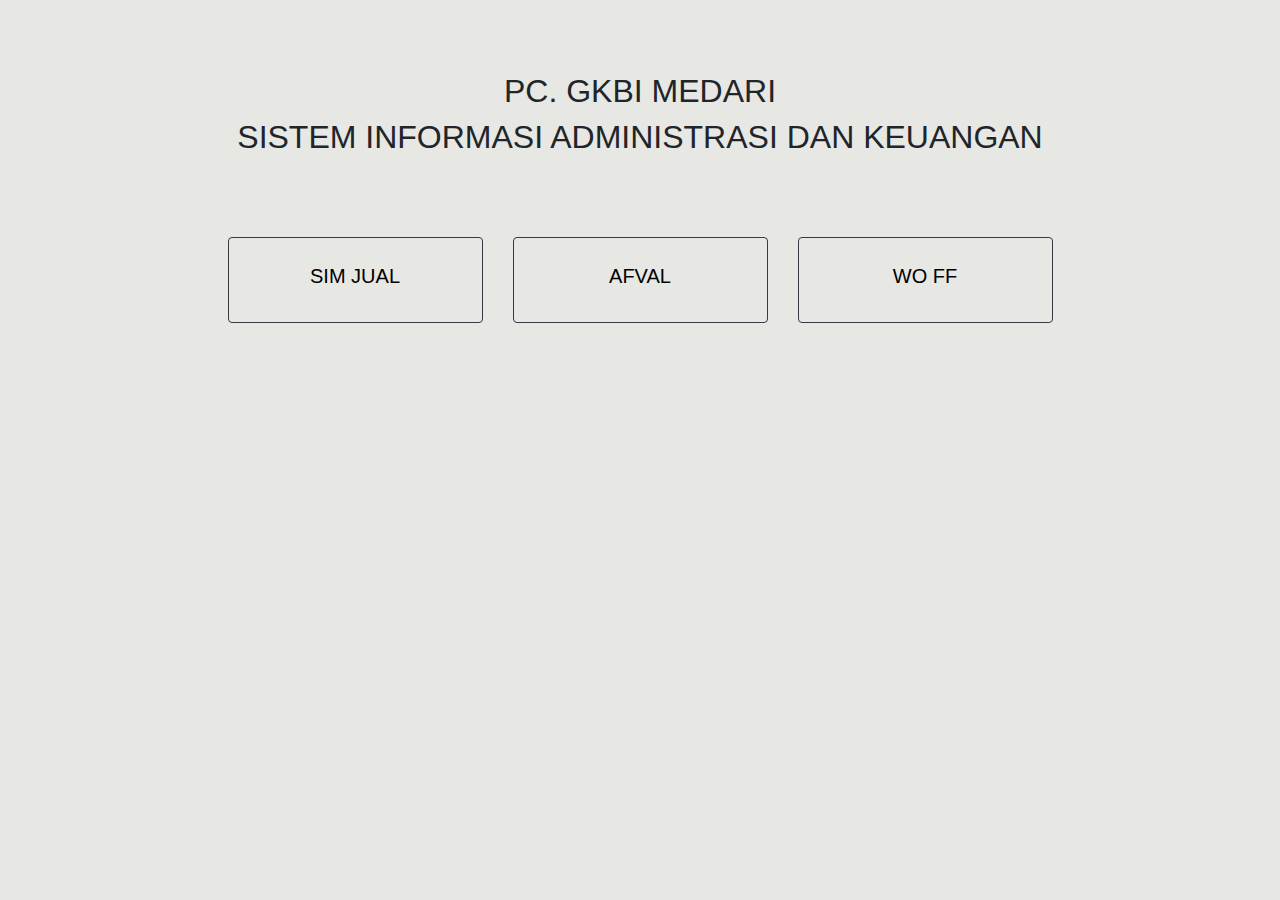
<file: assets/template/index.html>
<!doctype html>
<html lang="en">
  <head>
    <!-- Required meta tags -->
    <meta charset="utf-8">
    <meta name="viewport" content="width=device-width, initial-scale=1, shrink-to-fit=no">

    <!-- Bootstrap CSS -->
    <link rel="stylesheet" href="assets/css/bootstrap.min.css">
    <link rel="stylesheet" type="text/css" href="assets/css/style.css">
    <title>SIM ADKU</title>
  </head>
  <body>
    <div class="container">

      <br><br><br>
      <h2 align="center">PC. GKBI MEDARI</h2> 
      <h2 align="center">SISTEM INFORMASI ADMINISTRASI DAN KEUANGAN</h2>
      <br><br><br>

       <div class="row justify-content-center" align="center">

         <div class="col-md-3">
          <div class="btn btn-outline-dark btn-block">
           <a href="jual.html"><div class="card-body"><h5>SIM JUAL</h5></div></a>
          </div>
         </div>

         <div class="col-md-3">
          <div class="btn btn-outline-dark btn-block">
            <a href="home_afval.html"><div class="card-body"><h5>AFVAL</h5></div></a>
          </div>
         </div>

         <div class="col-md-3">
          <div class="btn btn-outline-dark btn-block">
            <a href="home_woff.html"><div class="card-body"><h5>WO FF</h5></div></a>
          </div>
         </div>

       </div>
    </div>
    <!-- Optional JavaScript -->
    <script src="assets/js/jquery-3.3.1.js"></script>
    <script src="assets/js/bootstrap.min.js" ></script>
  </body>
</html>
</file>
<file: assets/template/assets/css/style.css>
/*Style body start*/
/*===========================================================*/
body{
    background-color: #e7e7e4;
}
.container .row .btn a{
	color: #000;
	text-decoration: none;
}

.container .row .btn a:hover{
	color: #fff;
}
/*===========================================================*/

/*LOGIN APLIKASI*/
/*==========================================================*/
.login-container{
    margin-top: 10%;
    margin-bottom: 10%;
    padding: 0px 0px 0px 350px;
}
.login-form{
    background-color: #fff;
    padding: 2%;
    box-shadow: 0 5px 8px 0 rgba(0, 0, 0, 0.2), 0 9px 26px 0 rgba(0, 0, 0, 0.19);
}
.login-form h3{
    text-align: center;
    color: #333;
}
.login-container form{
    padding: 10% 12% 10% 12%;
}
/*=============================================================*/

/*style home*/
/*===============================================================*/
.nav-item::after{
    content:'';
    display:block;
    width:0px;
    height:2px;
    background:#E5E4E2;
    transition: 0.2s;
}
.nav-item:hover::after{
    width:100%;
}
.dropdown:hover>.dropdown-menu {
  display: block;
}

.dropdown>.dropdown-toggle:active {
  /*Without this, clicking will make it sticky*/
    pointer-events: none;
}
.dropdown-menu a:hover {
    background-color: #e6e6e6;
    color: #1a8cff;
}
/*===============================================================
</file>
